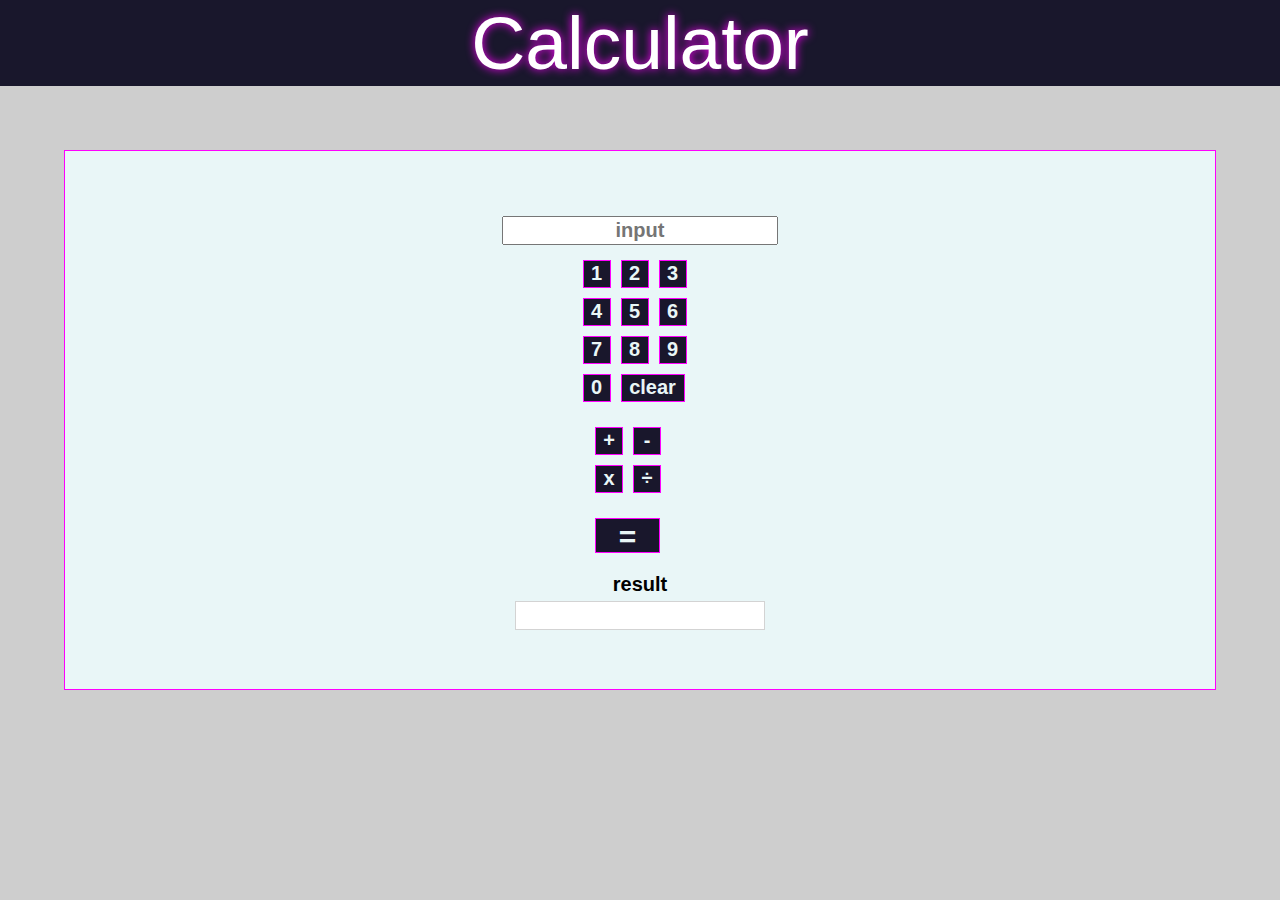
<file: index.html>
<!DOCTYPE html>
<html lang="en">

<head>
    <meta charset="UTF-8">
    <meta name="viewport" content="width=device-width, initial-scale=1.0">
    <meta http-equiv="X-UA-Compatible" content="ie=edge">
    <link href="https://fonts.googleapis.com/css2?family=Titillium+Web:wght@300&display=swap" rel="stylesheet">
    <link rel="stylesheet" href="styles/reset.css">
    <link rel="stylesheet" href="styles/style.css">
    <link rel="stylesheet" href="styles/home.css">
    <link rel="stylesheet" href="styles/style-ph.css">
    <title>Calculator</title>
</head>

<body>
    <main class="wrapper">
        <header class="header">
            <summary class="header-content">Calculator</summary>
        </header>
        <section class="section-one">
            <input class="input-box" id="input1" placeholder="input">
            <div class="num-buttons">            
                <button  id="one" value="1">1</button>
                <button  id="two" value="2">2</button>
                <button  id="three" value="3">3</button>
                <button  id="four" value="4">4</button>
                <button  id="five" value="5">5</button>
                <button  id="six" value="6">6</button>
                <button  id="seven" value="7">7</button>
                <button  id="eight" value="8">8</button>
                <button  id="nine" value="9">9</button>
                <button  id="zero" value="0">0</button>
                <button  id="clear-button">clear</button>
            </div>
            <div class="math-buttons">            
                <button  id="add-button" value="+">+</button>
                <button  id="subtract-button" value="-">-</button>
                <button  id="multiply-button" value="*">x</button>
                <button  id="divide-button" value="/">&divide</button>
                
            </div>
            <div class="equals-button">
                <button  id="equal-button">=</button>
            </div>
            <p>result</p>
            <p class="result" id="result-box"></p>
        </section>    
    </main>
    <script src="app.js" type="module"></script>
</body>
</html>





<!-- <section class="add">add
                <input type="number" class="input-box" id="addInput1">+
                <input type="number" class="input-box" id="addInput2">
                <input type="submit" class="submit" id="submit-add">=
                <div class="result" id="result-add"></div>
            </section>
            <section class="subtract">subtract
                <input type="number" class="input-box" id="subInput1">-
                <input type="number" class="input-box" id="subInput2">
                <input type="submit" class="submit" id="submit-subtract">=
                <div class="result" id="result-subtract"></div>
            </section>
            <section class="multiply">multiply
                <input type="number" class="input-box" id="multInput1">x
                <input type="number" class="input-box" id="multInput2">
                <input type="submit" class="submit" id="submit-multiply">=
                <div class="result" id="result-multiply"></div>
            </section>
            <section class="divide">divide
                <input type="number" class="input-box" id="divInput1">&divide
                <input type="number" class="input-box" id="divInput2">
                <input type="submit" class="submit" id="submit-divide">=
                <div class="result" id="result-divide"></div>
            </section> -->
</file>
<file: styles/style.css>
/* 
body {
    --color1: #ffffff;
    --color2: #ffffff;
    --color3: #ffffff;
    --color4: #ffffff;
    --color5: #ffffff; */

    /* https://coolors.co/generate and click export -> scss to get the colors to copy and paste below*/
    /* --color1: hsla(349, 69%, 76%, 1);
    --color2: hsla(207, 67%, 44%, 1);
    --color3: hsla(200, 61%, 56%, 1);
    --color4: hsla(187, 41%, 94%, 1);
    --color5: hsla(170, 28%, 95%, 1); */

    /* --color1: hsla(45, 86%, 83%, 1);
    --color2: hsla(135, 65%, 98%, 1);
    --color3: hsla(315, 37%, 86%, 1);
    --color4: hsla(45, 73%, 98%, 1);
    --color5: hsla(224, 40%, 79%, 1); */
    
    /* --header-height: 80px;
    --shadow: 0px 10px 20px -12px rgba(0,0,0,0.45);
    --gutter: 30px;
    --footer-height: 25px;
    
    font-family: 'Titillium Web', sans-serif;
    background-color: var(--color2); */
/* }

main {
    display: flex;
    flex-direction: column;
    justify-content: center;
    align-items: center;
    margin-bottom: calc(var(--footer-height));
}

section {
    background-color: var(--color5);
    width: 1000px;
    max-width: 80%;
    display: flex;
    flex-direction: column;
    justify-content: center;
    align-items: center;
    padding-top: var(--gutter);
    padding-bottom: var(--gutter);
    margin-top: var(--gutter);
    margin-bottom: var(--gutter);
    border: solid 2px var(--color1);
}

header {
    display: flex;
    justify-content: flex-end;
    background-color: var(--color3);
    height: var(--header-height);
    box-shadow: var(--shadow);
}

footer {
    display: flex;
    justify-content: flex-end;
    background-color: var(--color3);
    box-shadow: var(--shadow);
}


h2 {
    font-size: 1.8rem;
    font-weight: bold;
}

.gutter-right {
    margin-right: 20px;
}

.main-logo {
    animation: pulse 5s infinite ease-in-out;
}

header img {
    height: var(--header-height);
}



content {
    width: 80%;
}

p {
    margin: var(--gutter);
}
  
footer {
    position: fixed;
    width: 100%;
    bottom: 0;
    height: var(--footer-height);
    display: flex;
    justify-content: flex-end;
    background-color: var(--color3);
    box-shadow: var(--shadow);
}
  
  @keyframes pulse {
    20% {
      transform: rotate3d(-10, -10, -10, 50deg) scale(1.2);
    }

    40% {
        transform: rotate3d(10, 10, -10, 50deg) scale(1);
    }

    60% {
        transform: rotate3d(-10, 10, 10, 50deg) scale(1.2);
      }

    80% {
        transform: rotate3d(10, 10, 10, 50deg) scale(1);
    }

  } */
</file>
<file: styles/home.css>
/* add home page styles here */
</file>
<file: styles/style-ph.css>
*{
    box-sizing: border-box;
}

body, html {
    width: 100%;
    height: 100%;
    padding: 0;
    margin: 0;
}

.wrapper {

    height: 100%;
    width: 100%;
    background-color: rgb(206, 206, 206);
    font-family: sans-serif;
}

.header {
    background-color: rgb(25, 23, 44);
}

.header-content {
    display:flex;
    color: white;
    text-shadow: 0 0 10px magenta;
    align-items: center;
    justify-content: center;
    font-size: 75px;
}

.section-one {
    display:flex;
    flex-direction: column;
    align-items: center;
    justify-content: center;
    background-color: rgb(233, 246, 247);
    border: 1px solid magenta;
    font-size: 20px;
    font-weight: bold;
    margin-top: 5%;
    height: 60%;
    margin-left: 5%;
    margin-right: 5%;
}


.input-box {
    margin: 10px;
    font-size: 20px;
    font-weight: bold;
    text-align: center;
}

.num-buttons {
    display: flex;
    justify-items: center;
    flex-wrap: wrap;
    width: 125px;
    margin-bottom: 15px;
}
.math-buttons {
    display: flex;
    justify-items: center;
    flex-wrap: wrap;
    width: 100px;
    margin-bottom: 15px;
}
.equals-button {
    display: flex;
    justify-items: center;
    flex-wrap: wrap;
    width: 100px;
    margin-bottom: 15px;
}

button {    
    margin: 5px;
    background-color: rgb(25, 23, 44);
    color: rgb(233, 246, 247);
    border: 1px solid magenta;
    font-size: 20px;
    font-weight: bold;
    height: 28px;
    width: 28px;
}
#clear-button {
    width: 64px;
}
#equal-button{
    width: 65px;
    height: 35px;
    font-size: 30px;
}
.result {
    border: 1px solid lightgray;
    width: 250px;
    height: 29px;
    background-color: white;
    display:flex;
    text-align: center;
    align-items: center;
    justify-content: center;
    margin: 5px;
}






/* .subtract {
    display:flex;
    padding-left: 5px;
    align-items: center;
    background-color: rgb(233, 246, 247);
    height: 50px;
    border: 1px solid magenta;
    font-size: 20px;
    font-weight: bold;
}
.multiply {
    display:flex;
    padding-left: 5px;
    align-items: center;
    background-color: rgb(233, 246, 247);
    height: 50px;
    border: 1px solid magenta;
    font-size: 20px;
    font-weight: bold;
}
.divide {
    display:flex;
    padding-left: 5px;
    align-items: center;
    background-color: rgb(233, 246, 247);
    height: 50px;
    border: 1px solid magenta;
    font-size: 20px;
    font-weight: bold;
} */
</file>
